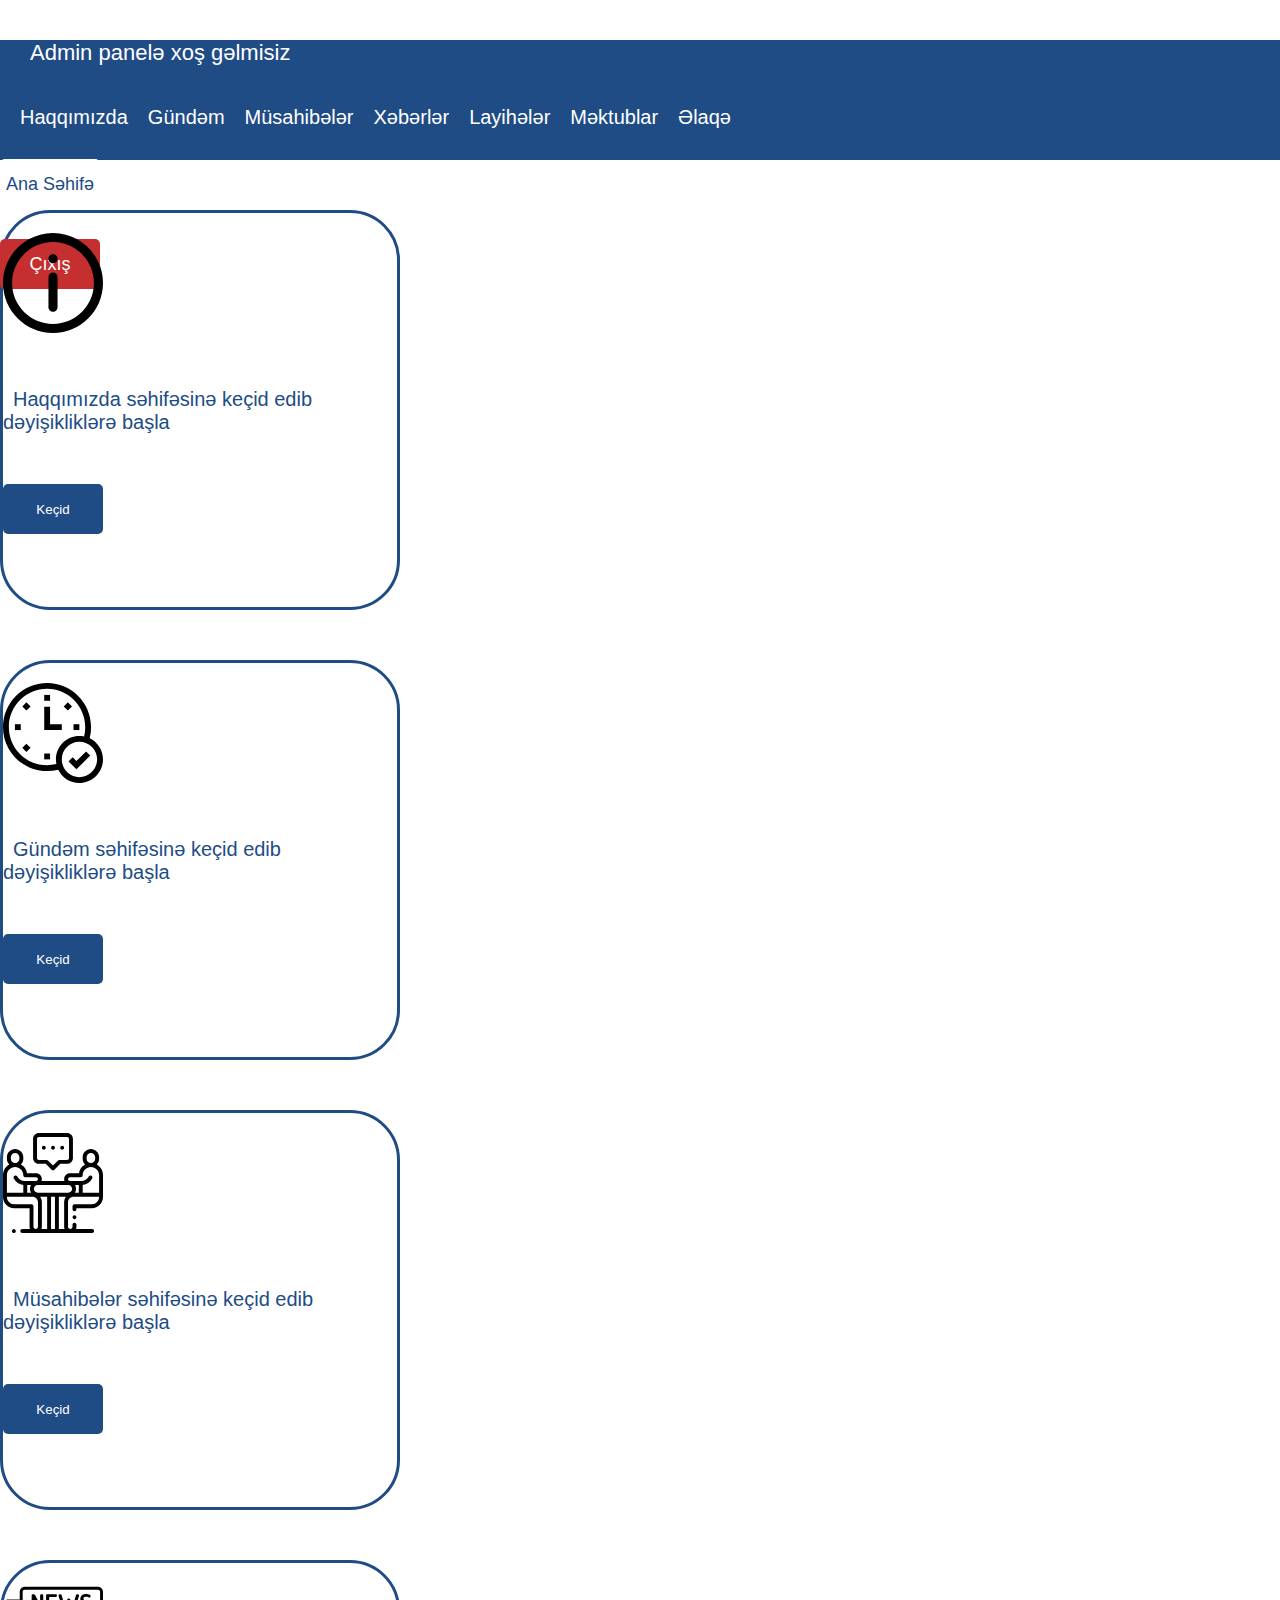
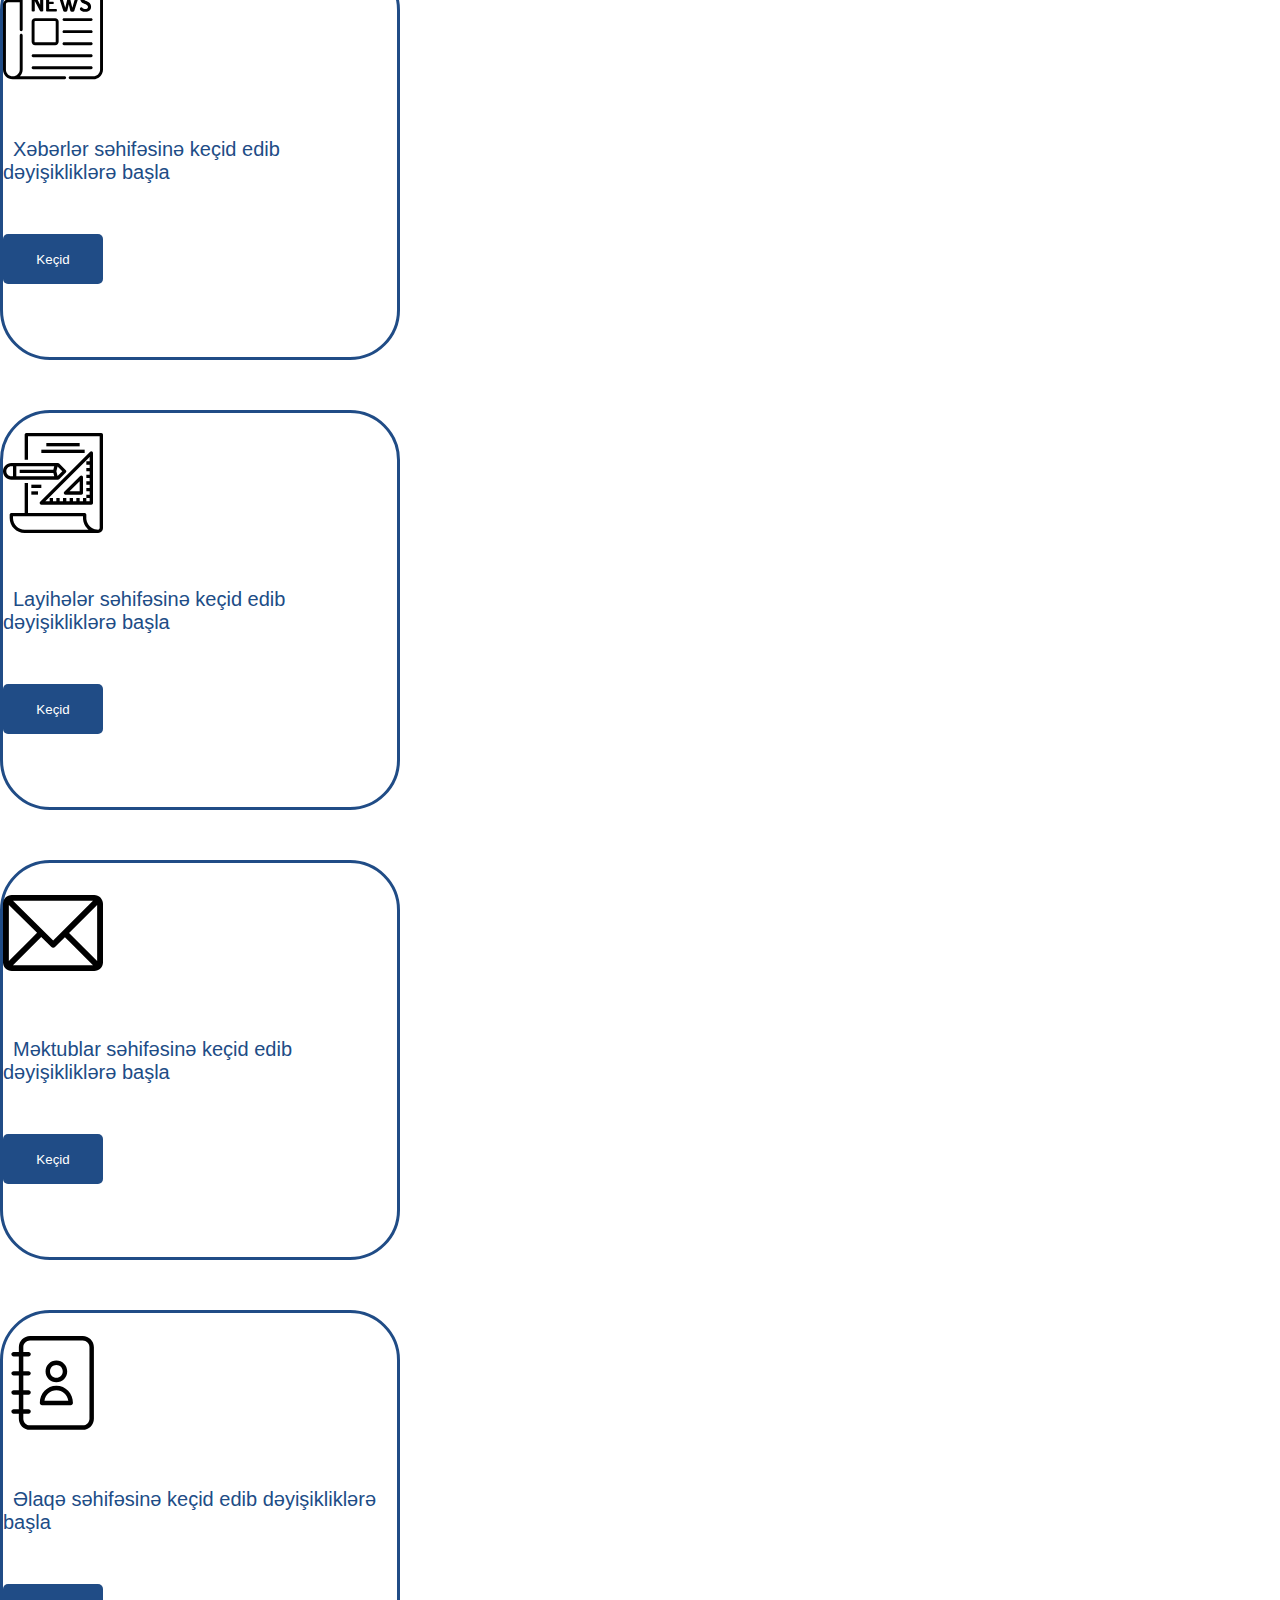
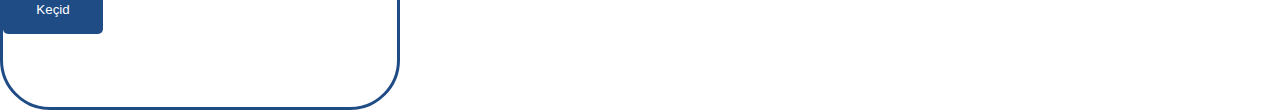
<file: Admin/index.html>
<!DOCTYPE html>
<html lang="en">
<head>
    <meta charset="UTF-8">
    <meta http-equiv="X-UA-Compatible" content="IE=edge">
    <meta name="viewport" content="width=device-width, initial-scale=1.0">
    <title>Document</title>
    <link href="https://cdn.jsdelivr.net/npm/bootstrap@5.0.2/dist/css/bootstrap.min.css" rel="stylesheet" integrity="sha384-EVSTQN3/azprG1Anm3QDgpJLIm9Nao0Yz1ztcQTwFspd3yD65VohhpuuCOmLASjC" crossorigin="anonymous">
    <link rel="stylesheet" href="style.css">
</head>
<body>
    <header>
        <div class="container-fluid">
            <div class="row rowheader">
                <div class="col-lg-3 col-md-6 col-sm-6">
                    <p class="welcome"><a href="index.html">Admin panelə xoş gəlmisiz</a></p>
                </div>
                <div class="col-lg-7 col-md-12 col-sm-12">
                    <ul class="ulmenu">
                        <li><a href="">Haqqımızda</a></li>
                        <li><a href="">Gündəm</a></li>
                        <li><a href="">Müsahibələr</a></li>
                        <li><a href="">Xəbərlər</a></li>
                        <li><a href="">Layihələr</a></li>
                        <li><a href="">Məktublar</a></li>
                        <li><a href="">Əlaqə</a></li>
                    </ul>
                </div>
                <div class="col-lg-1 col-sm-12 col-md-12">
                    <button class="btnhome"><a href="index.html">Ana Səhifə</a></button>
                </div>
                <div class="col-lg-1 col-sm-12 col-md-12">
                    <button class="btnlogout"><a href="index.html">Çıxış</a></button>
                </div>
            </div>
        </div>
    </header>
    <section>
        <div class="container">
            <div class="row">
                <div class="col-lg-4 col-md-12 col-sm-12">
                    <div class="box text-center">
                      <a href=""><img src="img/info.svg" class="boximage" alt=""></a>  
                      <p class="boxtext"><a href="">Haqqımızda səhifəsinə keçid edib dəyişikliklərə başla</a> </p>
                      <button class="boxbtn">Keçid</button>
                    </div>
                </div>
                <div class="col-lg-4 col-md-12 col-sm-12">
                    <div class="box text-center">
                      <a href=""><img src="img/on-time.svg" class="boximage" alt=""></a>  
                      <p class="boxtext"><a href="">Gündəm səhifəsinə keçid edib dəyişikliklərə başla</a> </p>
                      <button class="boxbtn">Keçid</button>
                    </div>
                </div>
                <div class="col-lg-4 col-md-12 col-sm-12">
                    <div class="box text-center">
                      <a href=""><img src="img/interview.svg" class="boximage" alt=""></a>  
                      <p class="boxtext"><a href="">Müsahibələr səhifəsinə keçid edib dəyişikliklərə başla</a> </p>
                      <button class="boxbtn">Keçid</button>
                    </div>
                </div>

                <div class="col-lg-4 col-md-12 col-sm-12">
                    <div class="box text-center">
                      <a href=""><img src="img/newspaper.svg" class="boximage" alt=""></a>  
                      <p class="boxtext"><a href="">Xəbərlər səhifəsinə keçid edib dəyişikliklərə başla</a> </p>
                      <button class="boxbtn">Keçid</button>
                    </div>
                </div>
                <div class="col-lg-4 col-md-12 col-sm-12">
                    <div class="box text-center">
                      <a href=""><img src="img/project.svg" class="boximage" alt=""></a>  
                      <p class="boxtext"><a href="">Layihələr səhifəsinə keçid edib dəyişikliklərə başla</a> </p>
                      <button class="boxbtn">Keçid</button>
                    </div>
                </div>
                <div class="col-lg-4 col-md-12 col-sm-12">
                    <div class="box text-center">
                      <a href=""><img src="img/email.svg" class="boximage" alt=""></a>  
                      <p class="boxtext"><a href="">Məktublar səhifəsinə keçid edib dəyişikliklərə başla</a> </p>
                      <button class="boxbtn">Keçid</button>
                    </div>
                </div>
                <div class="col-lg-4 col-md-12 col-sm-12">
                    <div class="box text-center">
                      <a href=""><img src="img/contact-book.svg" class="boximage" alt=""></a>  
                      <p class="boxtext"><a href="">Əlaqə səhifəsinə keçid edib dəyişikliklərə başla</a> </p>
                      <button class="boxbtn">Keçid</button>
                    </div>
                </div>
            </div>
        </div>
    </section>
    
</body>
</html>
</file>
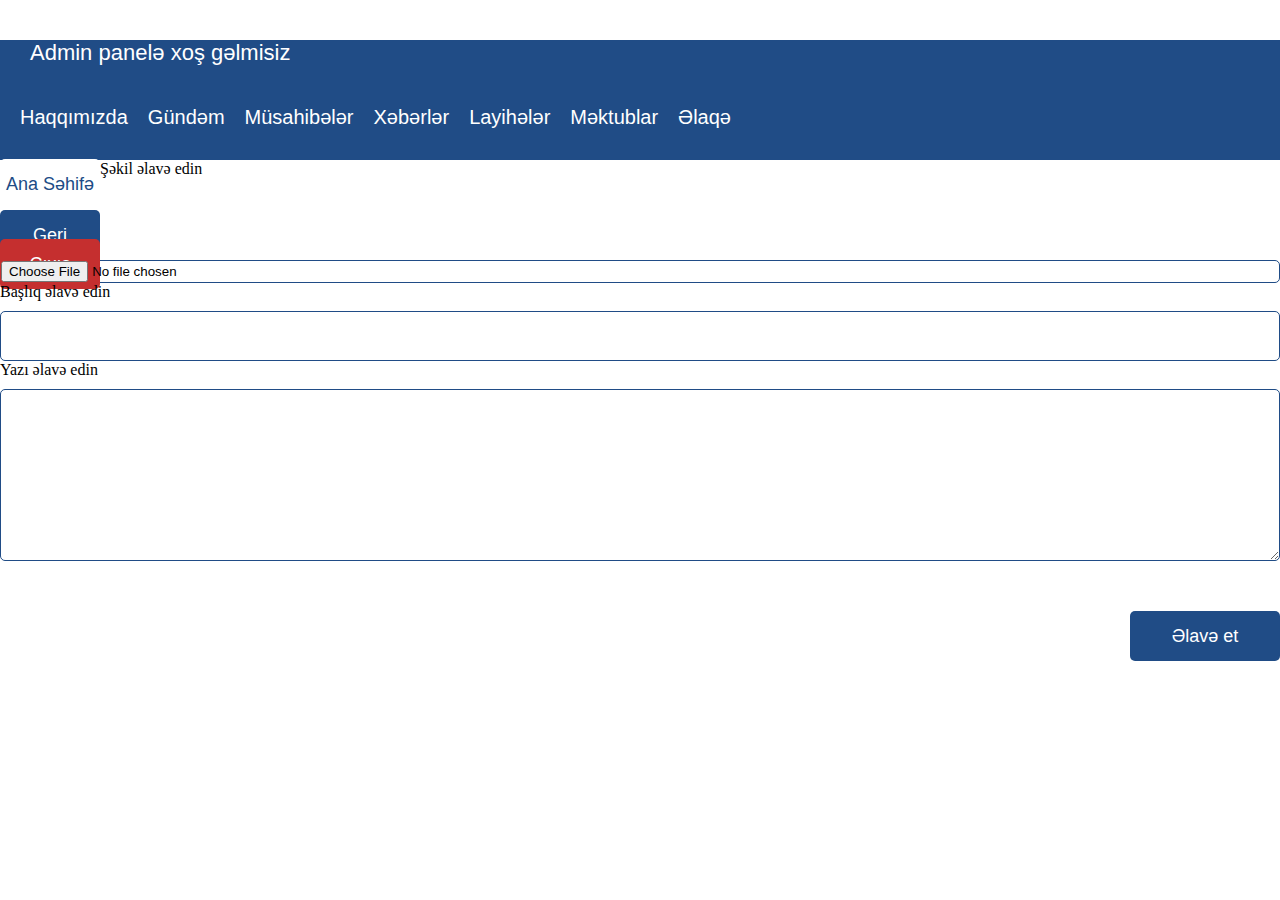
<file: Admin/add.html>
<!DOCTYPE html>
<html lang="en">
<head>
    <meta charset="UTF-8">
    <meta http-equiv="X-UA-Compatible" content="IE=edge">
    <meta name="viewport" content="width=device-width, initial-scale=1.0">
    <title>Document</title>
    <link href="https://cdn.jsdelivr.net/npm/bootstrap@5.0.2/dist/css/bootstrap.min.css" rel="stylesheet" integrity="sha384-EVSTQN3/azprG1Anm3QDgpJLIm9Nao0Yz1ztcQTwFspd3yD65VohhpuuCOmLASjC" crossorigin="anonymous">
    <link rel="stylesheet" href="style.css">
</head>
<body>
    <header>
        <div class="container-fluid">
            <div class="row rowheader">
                <div class="col-lg-3 col-md-6 col-sm-6">
                    <p class="welcome"><a href="index.html">Admin panelə xoş gəlmisiz</a></p>
                </div>
                <div class="col-lg-7 col-md-12 col-sm-12">
                    <ul class="ulmenu">
                        <li><a href="">Haqqımızda</a></li>
                        <li><a href="">Gündəm</a></li>
                        <li><a href="">Müsahibələr</a></li>
                        <li><a href="">Xəbərlər</a></li>
                        <li><a href="">Layihələr</a></li>
                        <li><a href="">Məktublar</a></li>
                        <li><a href="">Əlaqə</a></li>
                    </ul>
                </div>
                <div class="col-lg-1 col-sm-12 col-md-12">
                    <button class="btnhome"><a href="index.html">Ana Səhifə</a></button>
                </div>
                <div class="col-lg-1 col-sm-12 col-md-12">
                    <button class="btnlogout"><a href="index.html">Çıxış</a></button>
                </div>
            </div>
        </div>
    </header>
    <section>
        <div class="container">
            <div class="row">
                <div class="col-lg-12 col-md-12 col-sm-12">
                    <button class="btnback"><a href="details.html">Geri</a></button>
                </div>
                <div class="col-lg-12 col-md-12 col-sm-12">
                    <form action="">
                    <label for="file" class="labels">Şəkil əlavə edin</label>
                     <input type="file" name="file" class="inputfile">
                     <label for="file" class="labels">Başlıq əlavə edin</label>
                     <input type="text" name="file" class="inputs">
                     <label for="file" class="labels">Yazı əlavə edin</label>
                     <textarea name="text" id="textarea" cols="30" rows="10"></textarea>
                     <button type="submit" class="btnsubmit">Əlavə et</button>
                    </form>
            </div>
            </div>
        </div>
    </section>
</body>
</html>
</file>
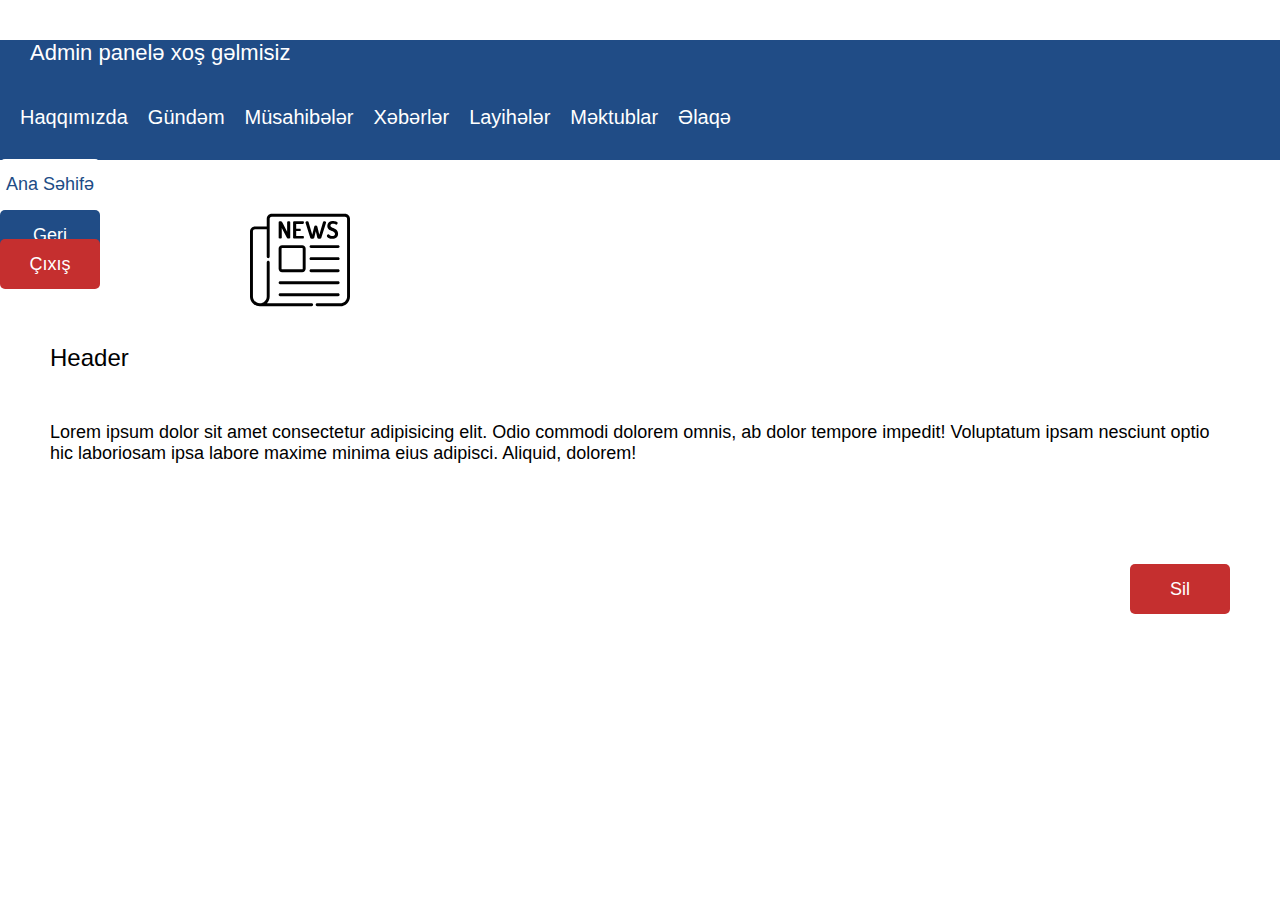
<file: Admin/delete.html>
<!DOCTYPE html>
<html lang="en">
<head>
    <meta charset="UTF-8">
    <meta http-equiv="X-UA-Compatible" content="IE=edge">
    <meta name="viewport" content="width=device-width, initial-scale=1.0">
    <title>Document</title>
    <link href="https://cdn.jsdelivr.net/npm/bootstrap@5.0.2/dist/css/bootstrap.min.css" rel="stylesheet" integrity="sha384-EVSTQN3/azprG1Anm3QDgpJLIm9Nao0Yz1ztcQTwFspd3yD65VohhpuuCOmLASjC" crossorigin="anonymous">
    <link rel="stylesheet" href="style.css">
</head>
<body>
    <header>
        <div class="container-fluid">
            <div class="row rowheader">
                <div class="col-lg-3 col-md-6 col-sm-6">
                    <p class="welcome"><a href="index.html">Admin panelə xoş gəlmisiz</a></p>
                </div>
                <div class="col-lg-7 col-md-12 col-sm-12">
                    <ul class="ulmenu">
                        <li><a href="">Haqqımızda</a></li>
                        <li><a href="">Gündəm</a></li>
                        <li><a href="">Müsahibələr</a></li>
                        <li><a href="">Xəbərlər</a></li>
                        <li><a href="">Layihələr</a></li>
                        <li><a href="">Məktublar</a></li>
                        <li><a href="">Əlaqə</a></li>
                    </ul>
                </div>
                <div class="col-lg-1 col-sm-12 col-md-12">
                    <button class="btnhome"><a href="index.html">Ana Səhifə</a></button>
                </div>
                <div class="col-lg-1 col-sm-12 col-md-12">
                    <button class="btnlogout"><a href="index.html">Çıxış</a></button>
                </div>
            </div>
        </div>
    </header>
    <section>
        <div class="container">
            <div class="row">
                <div class="col-lg-12 col-md-12 col-sm-12">
                    <button class="btnback"><a href="details.html">Geri</a></button>
                </div>
                <div class="col-lg-12 col-md-12 col-sm-12">
                    <form action="">
                    <img src="img/newspaper.svg" class="imagedelete" alt="">
                    <p class="deleteheader">Header</p>
                    <p class="deletetext">Lorem ipsum dolor sit amet consectetur adipisicing elit. Odio commodi dolorem omnis, ab dolor tempore impedit! Voluptatum ipsam nesciunt optio hic laboriosam ipsa labore maxime minima eius adipisci. Aliquid, dolorem!</p>
                    <button type="submit" class="deletebutton">Sil</button>
                </form>
                </div>
            </div>
        </div>
    </section>
</body>
</html>
</file>
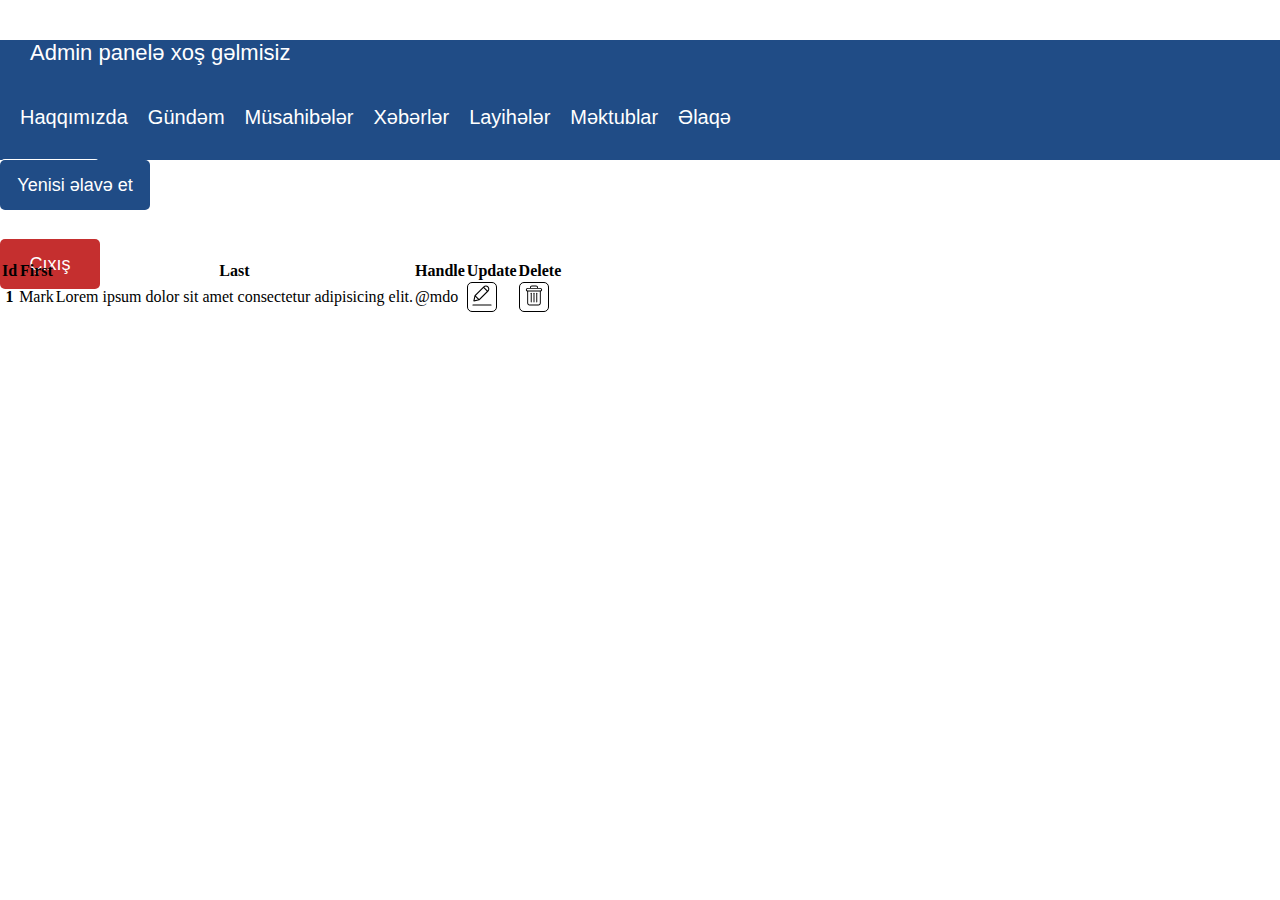
<file: Admin/details.html>
<!DOCTYPE html>
<html lang="en">
<head>
    <meta charset="UTF-8">
    <meta http-equiv="X-UA-Compatible" content="IE=edge">
    <meta name="viewport" content="width=device-width, initial-scale=1.0">
    <title>Document</title>
    <link href="https://cdn.jsdelivr.net/npm/bootstrap@5.0.2/dist/css/bootstrap.min.css" rel="stylesheet" integrity="sha384-EVSTQN3/azprG1Anm3QDgpJLIm9Nao0Yz1ztcQTwFspd3yD65VohhpuuCOmLASjC" crossorigin="anonymous">
    <link rel="stylesheet" href="style.css">
</head>
<body>
    <header>
        <div class="container-fluid">
            <div class="row rowheader">
                <div class="col-lg-3 col-md-6 col-sm-6">
                    <p class="welcome"><a href="index.html">Admin panelə xoş gəlmisiz</a></p>
                </div>
                <div class="col-lg-7 col-md-12 col-sm-12">
                    <ul class="ulmenu">
                        <li><a href="">Haqqımızda</a></li>
                        <li><a href="">Gündəm</a></li>
                        <li><a href="">Müsahibələr</a></li>
                        <li><a href="">Xəbərlər</a></li>
                        <li><a href="">Layihələr</a></li>
                        <li><a href="">Məktublar</a></li>
                        <li><a href="">Əlaqə</a></li>
                    </ul>
                </div>
                <div class="col-lg-1 col-sm-12 col-md-12">
                    <button class="btnhome"><a href="index.html">Ana Səhifə</a></button>
                </div>
                <div class="col-lg-1 col-sm-12 col-md-12">
                    <button class="btnlogout"><a href="index.html">Çıxış</a></button>
                </div>
            </div>
        </div>
    </header>
        <section>
            <div class="container">
                <div class="row mt-5">
                    <div class="col-lg-12 col-sm-12 col-md-12">
                        <button class="btnadd"><a href="add.html">Yenisi əlavə et</a></button>
                        <table class="table table-bordered">
                            <thead>
                              <tr>
                                <th scope="col">Id</th>
                                <th scope="col">First</th>
                                <th scope="col">Last</th>
                                <th scope="col">Handle</th>
                                <th scope="col">Update</th>
                                <th scope="col">Delete</th>
                              </tr>
                            </thead>
                            <tbody>
                              <tr>
                                <th scope="row">1</th>
                                <td>Mark</td>
                                <td>Lorem ipsum dolor sit amet consectetur adipisicing elit.</td>
                                <td>@mdo</td>
                                <td><button class="btnupdate"><img src="img/edit.svg" alt=""></button></td>
                                <td><button class="btndelete"><img src="img/delete.svg"  alt=""></button></td>
                              </tr>
                            </tbody>
                          </table>
                    </div>
                </div>
            </div>
        </section>
</body>
</html>
</file>
<file: Admin/style.css>
*{
    margin: 0;
    padding: 0;
    box-sizing: border-box;
}
.rowheader{
    height: 120px;
    background-color: #204c86;
}
.btnhome{
    background-color: #ffffff;
    border-radius: 5px;
    border: none;
    width: 100px;
    height: 50px;
    margin-top: 30px;
}
.btnhome a{
    color: #204c86;
    text-decoration-line: none;
}
.btnlogout{
    background-color: #c52f2f;
    border-radius: 5px;
    border: none;
    width: 100px;
    height: 50px;
    margin-top: 30px;
}
.btnlogout a{
    color: #ffffff;
    text-decoration-line: none;
}
.welcome{
    margin-top: 40px;
    margin-left: 30px;
}
.welcome a{
    font-size: 22px;
    font-family: sans-serif;
    color: #ffffff;
    text-decoration-line: none;
    cursor: pointer;
}
.ulmenu{
    display: flex;
    margin-top: 30px;
}
.ulmenu li{
    padding-left: 20px;
    list-style-type: none;
    padding-top: 10px;
}
.ulmenu a{
    color: #ffffff;
    text-decoration-line: none;
    font-size: 20px;
    font-family: sans-serif;
}
.ulmenu a:hover{
    text-decoration-line: underline;
    transition: decoration-line 0.5s;
}
.box{
    height: 400px;
    width: 400px;
    border: 3px solid #204c86;
    border-radius: 50px;
    margin-top: 50px;
}
.boximage{
    margin-top: 20px;
    width: 100px;
    height: 100px;
}
.boxtext{
    margin-top: 50px;
}
.boxtext a{
    color: #204c86;
    font-size: 20px;
    font-family: sans-serif;
    text-decoration-line: none;
    padding: 10px;
}
.boxbtn{
    color: #ffffff;
    background-color: #204c86;
    border: none;
    width: 100px;
    height: 50px;
    border-radius: 5px;
    font-family: sans-serif;
    margin-top: 50px;
}

/*---------Detail Page Start-----------*/
.btnadd{
    color: #ffffff;
    background-color: #204c86;
    border: none;
    width: 150px;
    height: 50px;
    border-radius: 5px;
    font-family: sans-serif;
    margin-bottom: 50px;
    font-size: 18px;
}
.btnupdate{
    width: 30px;
    height: 30px;
    background-color: #ffffff;
    border: 1px solid;
    border-radius: 5px;
}
.btnupdate img{
    width: 20px;
    height: 25px;
}
.btndelete{
    width: 30px;
    height: 30px;
    background-color: #ffffff;
    border: 1px solid;
    border-radius: 5px;
}
.btndelete img{
    width: 20px;
    height: 25px;
}
/*---------Detail Page End-----------*/


/*---------Add Page Start-----------*/

.inputfile{
    content: 'Şəkil seçin';
    display: block;
    border: solid 1px #204c86;
    background-color: #ffffff;
    width: 100%;
    margin-top: 10px;
    border-radius: 5px;
}
.inputs{
    display: block;
    border: solid 1px #204c86;
    background-color: #ffffff;
    width: 100%;
    margin-top: 10px;
    border-radius: 5px;
    min-height: 50px;
    padding: 10px;
}
.labels{
    margin-top: 50px;

}
#textarea{
    display: block;
    border: solid 1px #204c86;
    background-color: #ffffff;
    width: 100%;
    margin-top: 10px;
    border-radius: 5px;
    min-height: 50px;
    padding: 10px;
}
.btnsubmit{
    color: #ffffff;
    background-color: #204c86;
    border: none;
    width: 150px;
    height: 50px;
    border-radius: 5px;
    font-family: sans-serif;
    margin-top: 50px;
    float: right;
    margin-bottom: 100px;
    font-size: 18px;
}
.btnback{
    background-color: #204c86;
    border: none;
    width: 100px;
    height: 50px;
    border-radius: 5px;
    float: left;
    margin-top: 50px;
}
a{
    font-size: 18px; 
    font-family: sans-serif;
    color: #ffffff;
    text-decoration-line: none;
}
.btnback a:hover{
    color: #ffffff;
    text-decoration-line: none;
}
.btnadd a:hover{
    color: #ffffff;
    text-decoration-line: none;
}
/*---------Add Page End-----------*/

/*---------Delete Page Start-----------*/

.imagedelete{
    width: 400px;
    height: 100px;
    margin-top: 50px;
}
.deleteheader{
    padding: 30px 10px 0px 50px;
    font-family: sans-serif;
    font-size: 24px;
}
.deletetext{
    padding: 50px;
    font-family: sans-serif;
    font-size: 18px;
}
.deletebutton{
    background-color: #c52f2f;
    border: none;
    width: 100px;
    height: 50px;
    border-radius: 5px;
    float: right;
    margin-top: 50px;
    margin-right: 50px;
    color: #ffffff;
    font-size: 18px;
    font-family: sans-serif;
}


/*---------Delete Page End-----------*/
</file>
